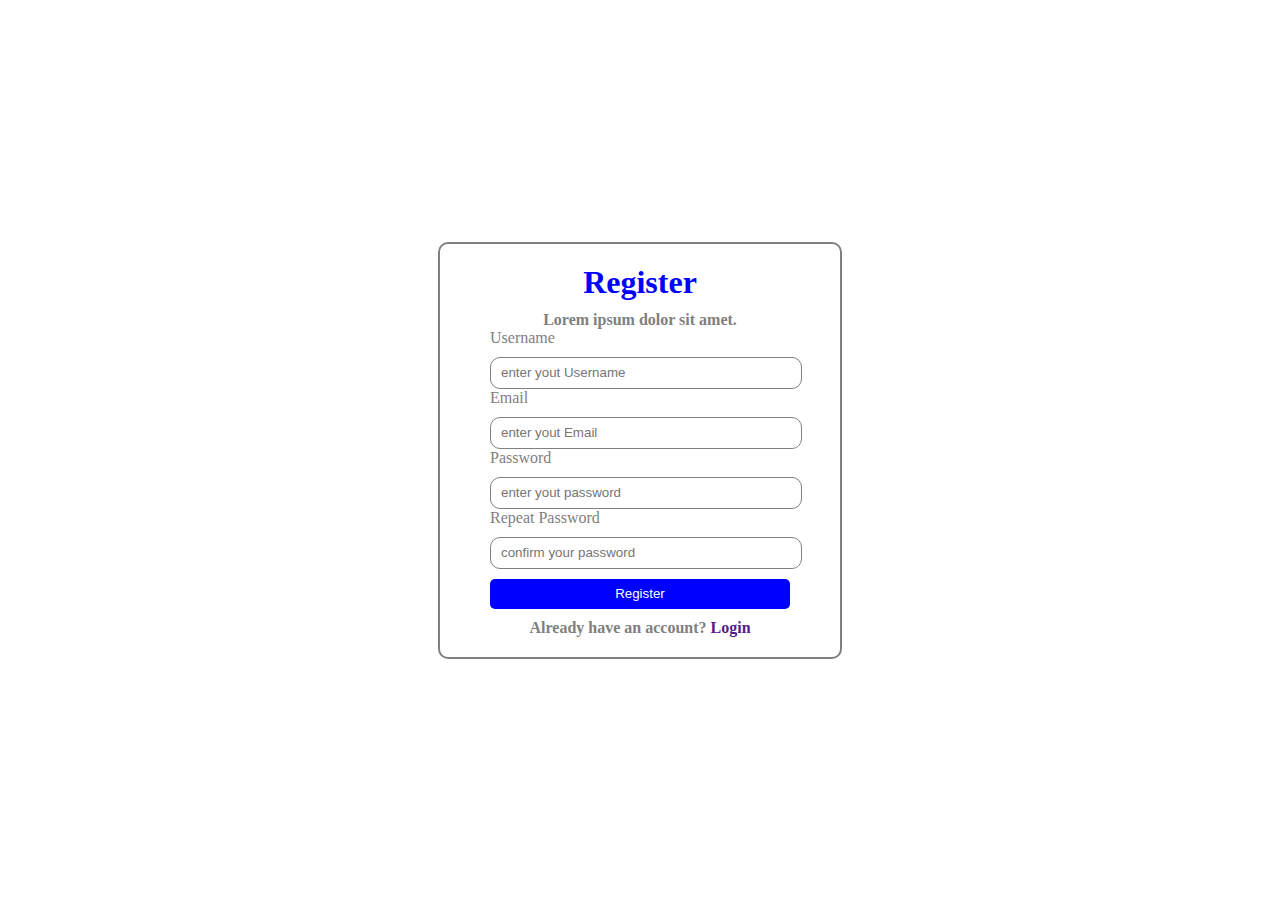
<file: index.html>
<!DOCTYPE html>
<html lang="en">
  <head>
    <meta charset="UTF-8" />
    <meta http-equiv="X-UA-Compatible" content="IE=edge" />
    <meta name="viewport" content="width=device-width, initial-scale=1.0" />
    <title>Document</title>
    <link rel="stylesheet" href="style.css" />
  </head>
  <body>
    <form>
      <div style="text-align: center">
        <h1>Register</h1>
        <p>Lorem ipsum dolor sit amet.</p>
      </div>

      <label>Username</label>
      <input type="text" placeholder="enter yout Username" />
      <label>Email</label>
      <input type="email" placeholder="enter yout Email" />
      <label>Password</label>
      <input type="password" placeholder="enter yout password" />
      <label>Repeat Password</label>
      <input type="password" placeholder="confirm your password" />
      <button>
        <a href="home.html" style="color: white">Register</a>
      </button>
      <p>Already have an account? <a href="">Login</a></p>
    </form>
  </body>
</html>
</file>
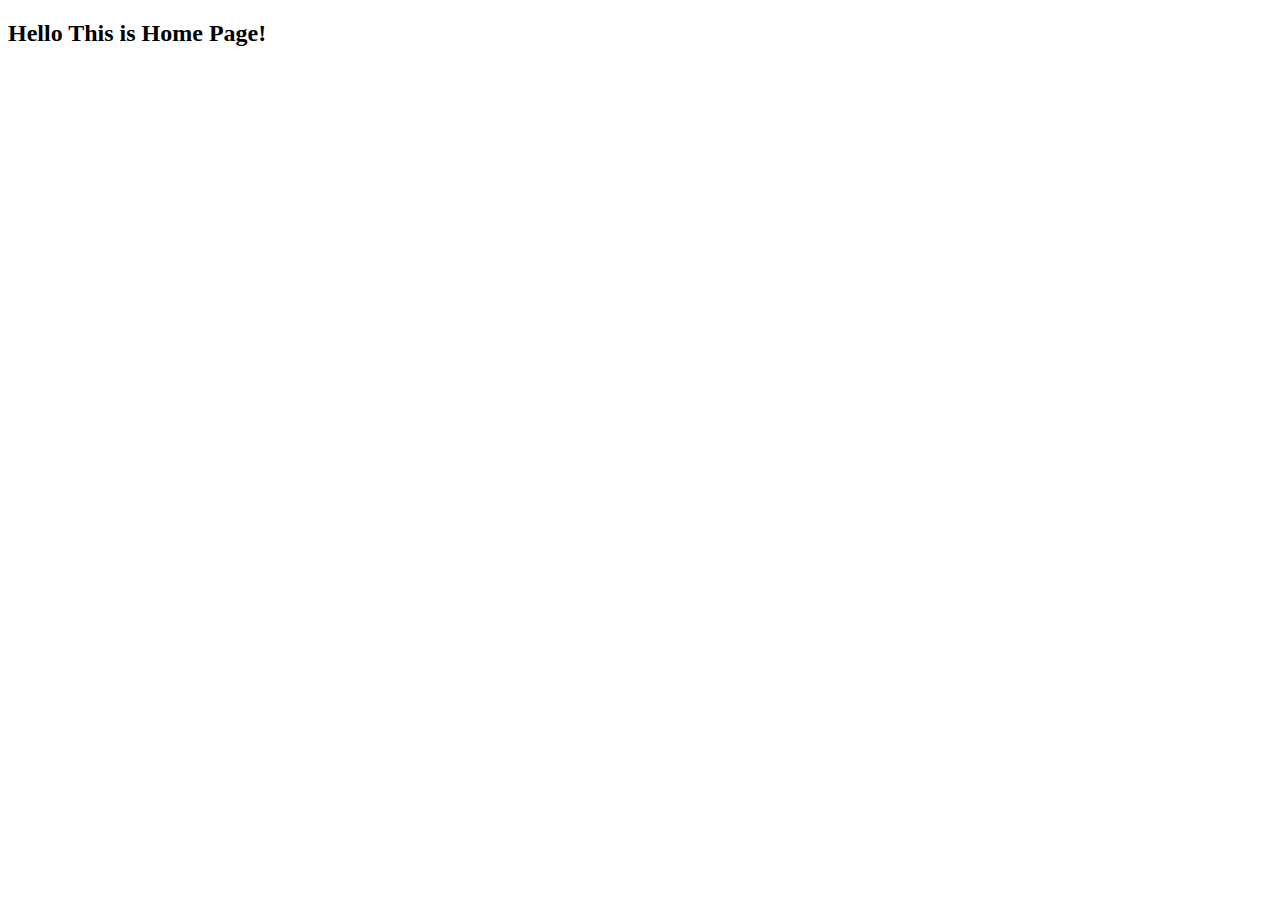
<file: home.html>
<!DOCTYPE html>
<html lang="en">
  <head>
    <meta charset="UTF-8" />
    <meta http-equiv="X-UA-Compatible" content="IE=edge" />
    <meta name="viewport" content="width=device-width, initial-scale=1.0" />
    <title>Document</title>
  </head>
  <body>
    <h2>Hello This is Home Page!</h2>
  </body>
</html>
</file>
<file: style.css>
* {
  margin: 0;
  padding: 0;
}

/* აქ მეტი არაფერი უნდა ჩაემატოს */

/* button {
    background-color: blue;
    width: 200px;
    height: 50px;
    font-size: 20px;
    border-radius: 20px;
    border: 4px solid green;
} */

body {
  display: flex;
  align-items: center;
  justify-content: center;
  height: 100vh;
}

form {
  width: 300px;
  border: 2px solid gray;
  padding-left: 50px;
  padding-right: 50px;
  padding-top: 20px;
  padding-bottom: 20px;
  border-radius: 10px;
}

label{
    color: gray;
}

input {
  display: block;
  width: 100%;
  height: 30px;
  margin-top: 10px;
  padding-left: 10px;
  border: 1px solid gray;
  border-radius: 10px;
}

button {
  background-color: blue;
  color: white;
  width: 100%;
  height: 30px;
  margin-top: 10px;
  border: none;
  border-radius: 5px;
}

p {
  text-align: center;
  margin-top: 10px;
  color: gray;
  font-weight: bold;
}

h1{
    font-weight: bold;
    color: blue;
}

a{
    text-decoration: none;
}
</file>
